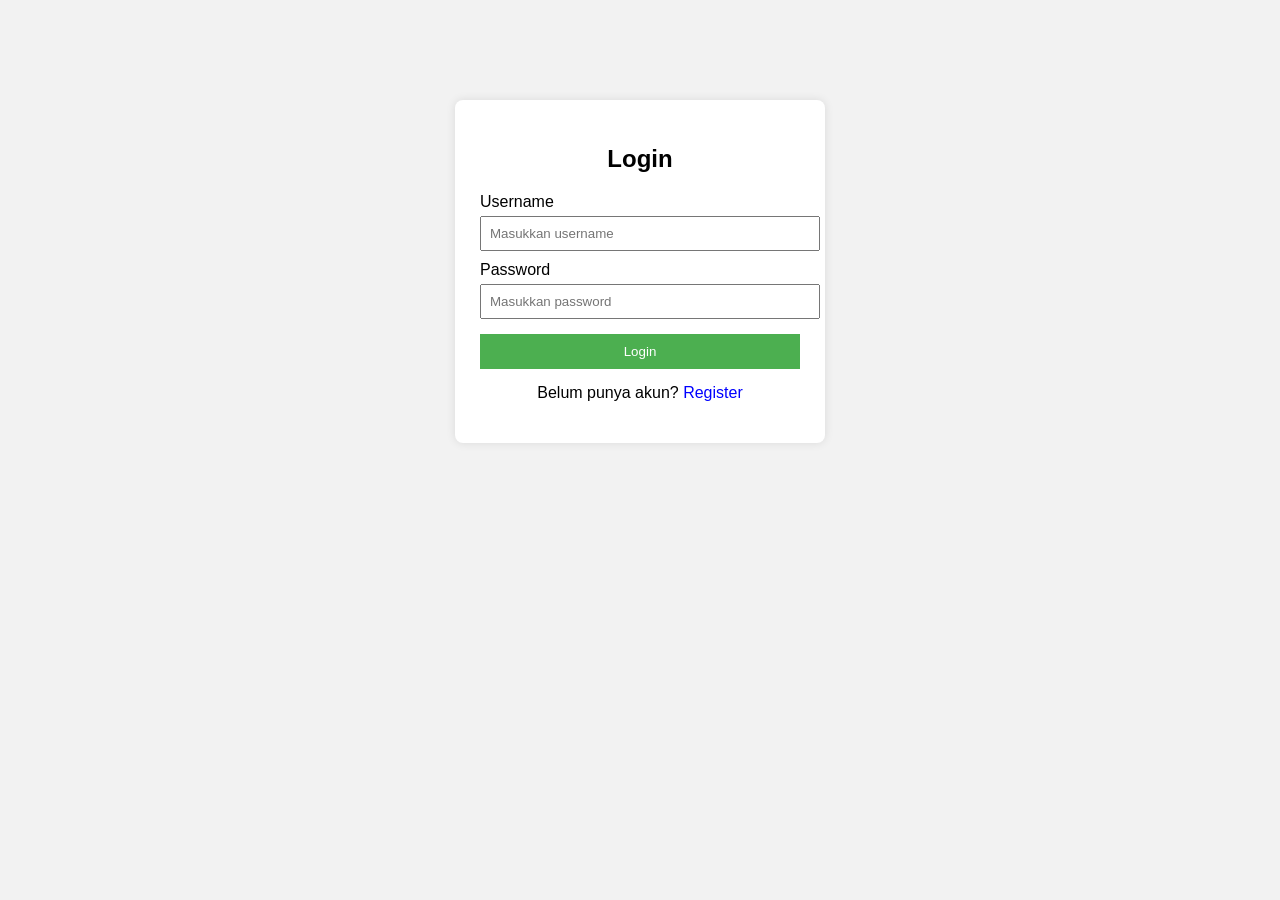
<file: index.html>
<!DOCTYPE html>
<html lang="id">
<head>
<meta charset="UTF-8">
<title>Login</title>
<link rel="stylesheet" href="style.css">
</head>

<body>

<div class="container">
    <h2>Login</h2>

    <form>
        <label>Username</label>
        <input type="text" placeholder="Masukkan username" required>

        <label>Password</label>
        <input type="password" placeholder="Masukkan password" required>

        <button type="submit">Login</button>

        <p>Belum punya akun? <a href="register.html">Register</a></p>
    </form>
</div>

</body>
</html>
</file>
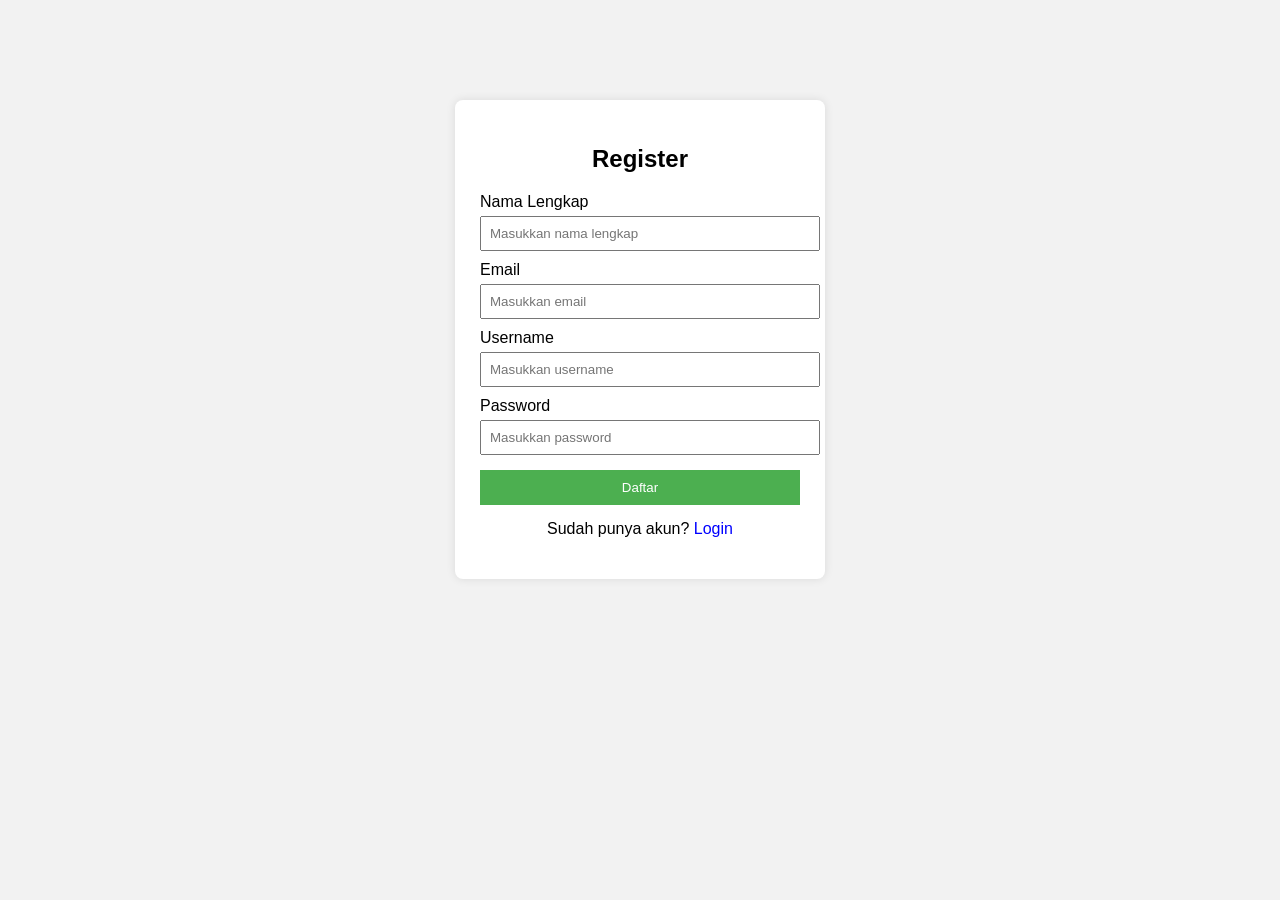
<file: register.html>
<!DOCTYPE html>
<html lang="id">
<head>
<meta charset="UTF-8">
<title>Register</title>
<link rel="stylesheet" href="style.css">
</head>

<body>

<div class="container">
    <h2>Register</h2>

    <form>
        <label>Nama Lengkap</label>
        <input type="text" placeholder="Masukkan nama lengkap" required>

        <label>Email</label>
        <input type="email" placeholder="Masukkan email" required>

        <label>Username</label>
        <input type="text" placeholder="Masukkan username" required>

        <label>Password</label>
        <input type="password" placeholder="Masukkan password" required>

        <button type="submit">Daftar</button>

        <p>Sudah punya akun? <a href="index.html">Login</a></p>
    </form>
</div>

</body>

</html>
</file>
<file: style.css>
body{
    font-family: Arial, sans-serif;
    background-color: #f2f2f2;
}

.container{
    width: 320px;
    margin: 100px auto;
    background: white;
    padding: 25px;
    border-radius: 8px;
    box-shadow: 0px 0px 10px rgba(0,0,0,0.1);
}

h2{
    text-align: center;
}

label{
    display: block;
    margin-top: 10px;
}

input{
    width: 100%;
    padding: 8px;
    margin-top: 5px;
}

button{
    width: 100%;
    padding: 10px;
    margin-top: 15px;
    background-color: #4CAF50;
    color: white;
    border: none;
}

button:hover{
    background-color: #45a049;
}

p{
    text-align: center;
    margin-top: 15px;
}

a{
    color: blue;
    text-decoration: none;
}
</file>
